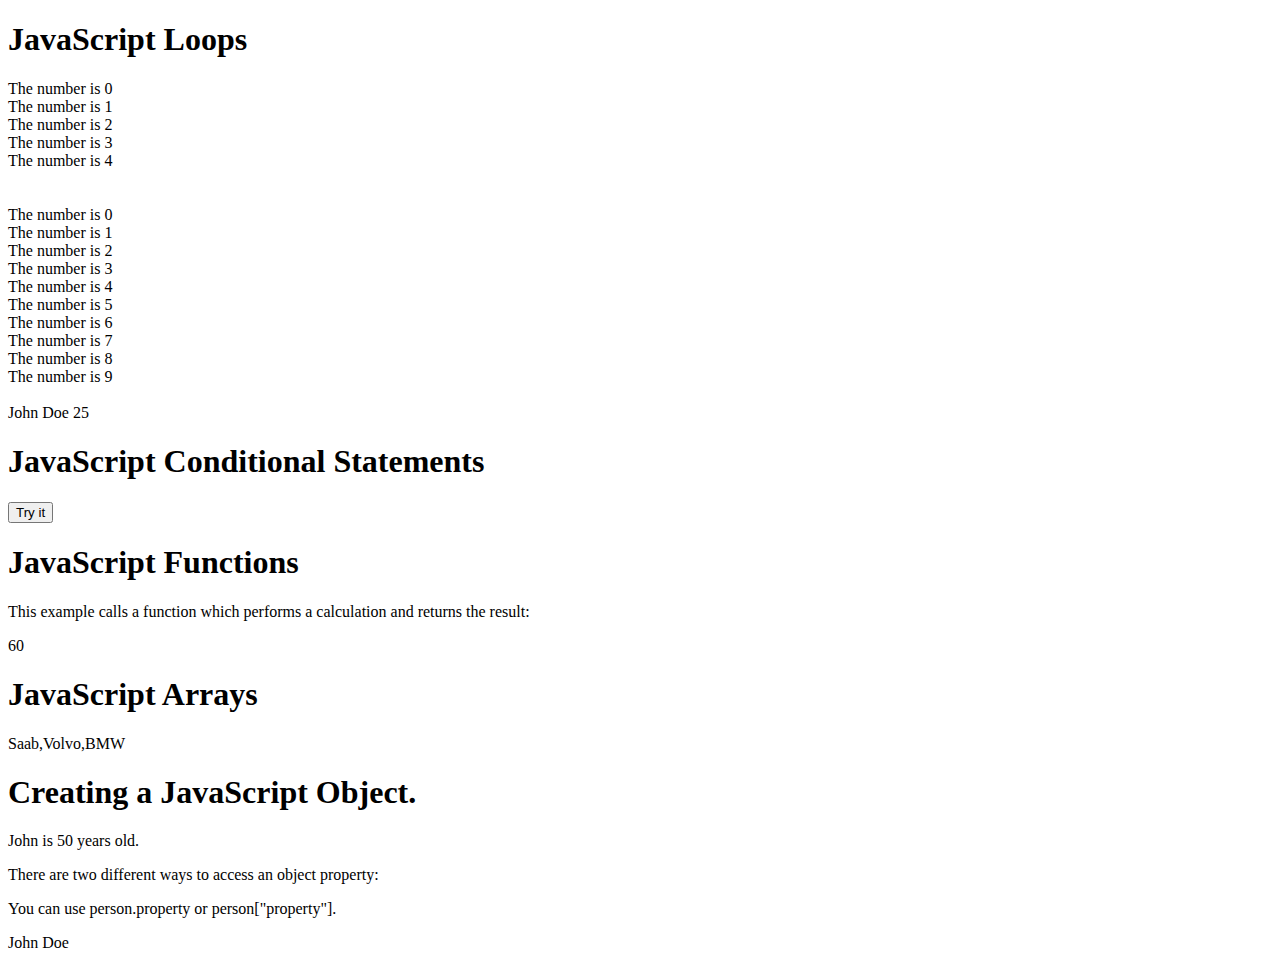
<file: JS/public_html/index.html>
<!DOCTYPE html>
<!--
To change this license header, choose License Headers in Project Properties.
To change this template file, choose Tools | Templates
and open the template in the editor.
-->
<html>
    <head>
        <title>CIT 261</title>
        <meta charset="UTF-8">
        <meta name="viewport" content="width=device-width, initial-scale=1.0">
    </head>
    <body>
        <h1>JavaScript Loops</h1>

<p id="demo"></p>

<script>
var text = "";
var i;
for (i = 0; i < 5; i++) {
    text += "The number is " + i + "<br>";
}

var txt = "";
var person = {fname:"John", lname:"Doe", age:25};
var x;
for (x in person) {
    txt += person[x] + " ";
}
var text2 = "";
var a = 0;
while (a < 10) {
    text2 += "<br>The number is " + a;
    a++;
}
document.getElementById("demo").innerHTML = text + "<br>" + text2 + "<br><br>" + txt;

function myFunction() {
    var hour = new Date().getHours();
    var greeting;
    if (hour < 18) {
        greeting = "Good day";
    } else {
        greeting = "Good evening";
    }
    document.getElementById("demo2").innerHTML = greeting;
}
</script>

<h1>JavaScript Conditional Statements</h1>

<button onclick="myFunction()">Try it</button>
<p id="demo2"></p>


<h1>JavaScript Functions</h1>

<p>This example calls a function which performs a calculation and returns the result:</p>

<p id="demo3"></p>

<script>
function myFunction(a, b, c) {
    return a * b * c;
}
document.getElementById("demo3").innerHTML = myFunction(4, 3, 5);
</script>
<h1>JavaScript Arrays</h1>
<p id="demo4"></p>

<script>
var cars = ["Saab", "Volvo", "BMW"];
document.getElementById("demo4").innerHTML = cars;
</script>

<h1>Creating a JavaScript Object.</h1>

<p id="demo5"></p>

<script>
var person = {firstName:"John", lastName:"Doe", age:50, eyeColor:"blue"};

document.getElementById("demo5").innerHTML =
person.firstName + " is " + person.age + " years old.";
</script>
<p>
There are two different ways to access an object property:
</p>
<p>You can use person.property or person["property"].</p>

<p id="demo6"></p>

<script>
var person = {
    firstName: "John",
    lastName : "Doe",
    id       :  5566
};
document.getElementById("demo6").innerHTML =
person.firstName + " " + person.lastName;
</script>
    </body>
</html>
</file>
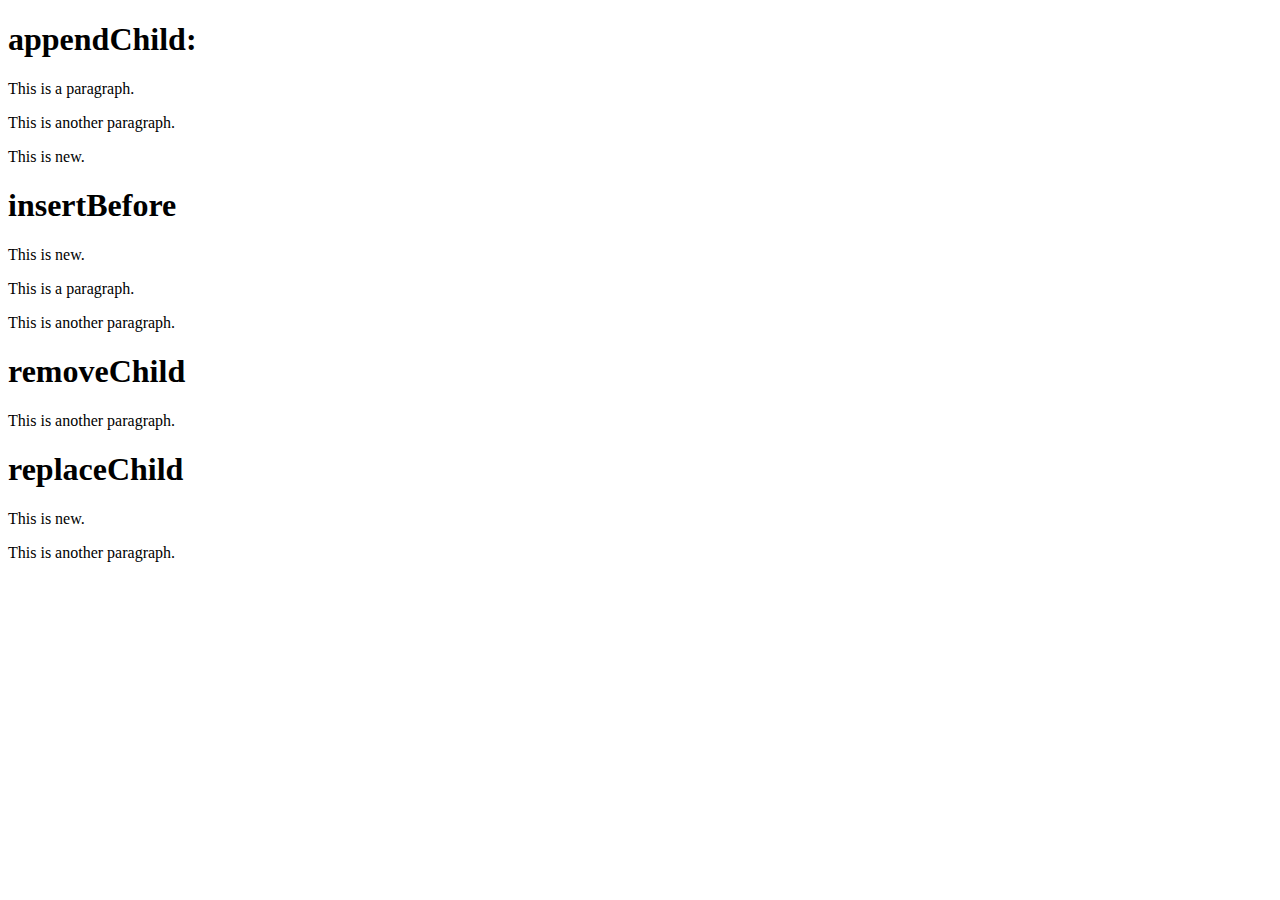
<file: JS/public_html/DOMManiuplation.html>
<!DOCTYPE html>
<!--
To change this license header, choose License Headers in Project Properties.
To change this template file, choose Tools | Templates
and open the template in the editor.
-->
<html>
    <head>
        <title>DOM Manipulation Using createElement, appendChild, insertBefore, removeChild</title>
        <meta charset="UTF-8">
        <meta name="viewport" content="width=device-width, initial-scale=1.0">
    </head>
    <body>
        <h1>appendChild: </h1>
        <div id="div1">
            <p id="p1">This is a paragraph.</p>
            <p id="p2">This is another paragraph.</p>
        </div>
        <h1>insertBefore</h1>
        <div id="div2">
            <p id="p3">This is a paragraph.</p>
            <p id="p4">This is another paragraph.</p>
        </div>
        <h1>removeChild</h1>
        <div id="div3">
            <p id="p5">This is a paragraph.</p>
            <p id="p6">This is another paragraph.</p>
        </div>
        <h1>replaceChild</h1>
        <div id="div4">
            <p id="p7">This is a paragraph.</p>
            <p id="p8">This is another paragraph.</p>
        </div>

        <script>
            //This is how you append a child property to an element
            var para = document.createElement("p");
            var node = document.createTextNode("This is new.");
            para.appendChild(node);
            var element = document.getElementById("div1");
            element.appendChild(para);

            var para2 = document.createElement("p");
            var node2 = document.createTextNode("This is new.");
            para2.appendChild(node2);
            //This is how to add an item before a list.
            var element2 = document.getElementById("div2");
            var child = document.getElementById("p3");
            element2.insertBefore(para2, child);
            //This is how you can remove a item from a list.
            var parent = document.getElementById("div3");
            var child2 = document.getElementById("p5");
            parent.removeChild(child2);
            //This is how you can replace an item.
            var parent2 = document.getElementById("div4");
            var child3 = document.getElementById("p7");
            var para3 = document.createElement("p");
            var node3 = document.createTextNode("This is new.");
            para3.appendChild(node3);
            parent2.replaceChild(para3, child3);
        </script>

    </body>
</html>
</file>
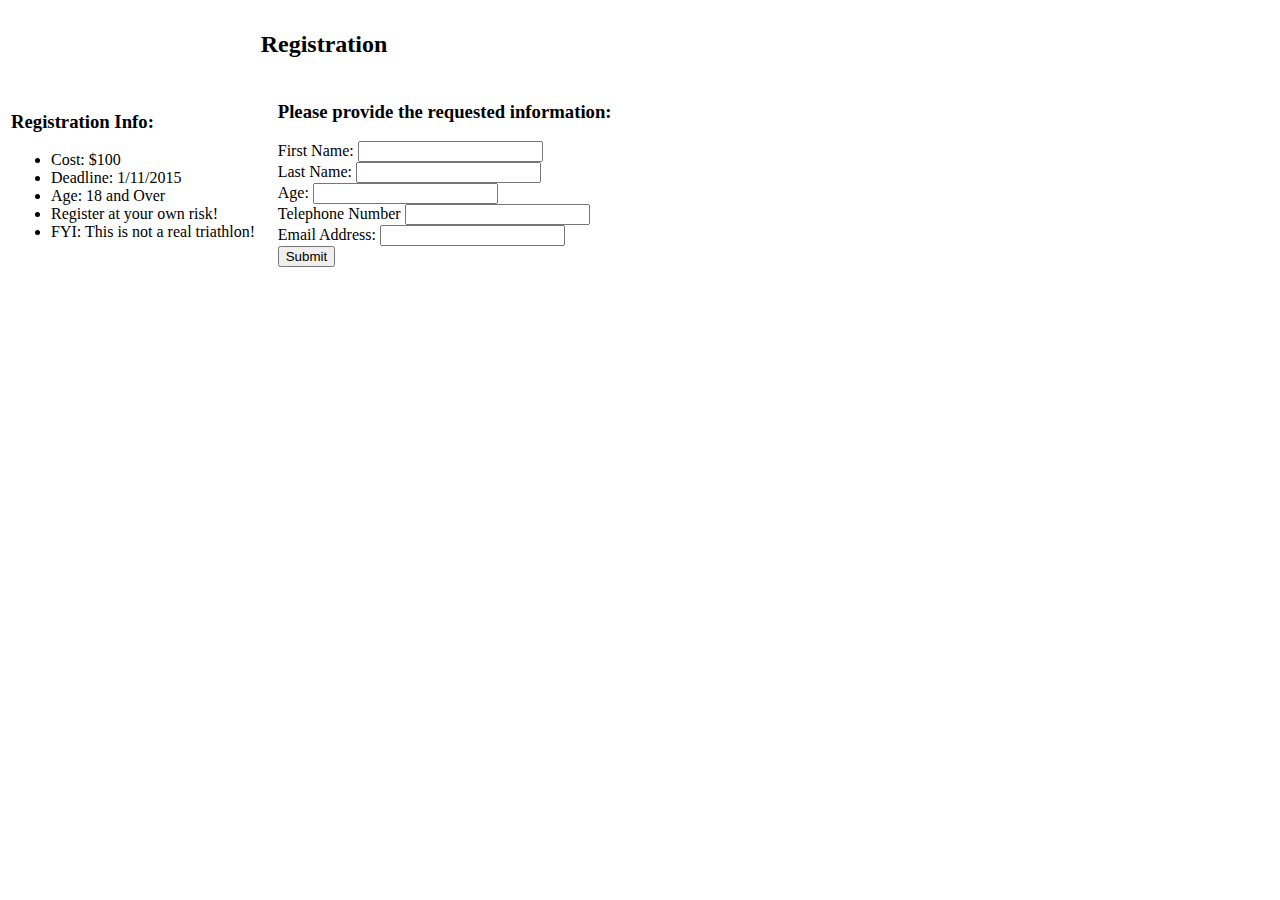
<file: JS/public_html/HTMLCSS.html>
<!DOCTYPE html>
<!--
To change this license header, choose License Headers in Project Properties.
To change this template file, choose Tools | Templates
and open the template in the editor.
-->
<html>
    <head>
        <title>Prison to Prison Triathlon | Registration Page</title>
        <meta charset="utf-8">
    </head>
<body>
    <script>
        function age(){
            var age = document.getElementById('age').value;
            if (age < 18){
                greeting = "Sorry, you are not old enough to participate.";
            } else{
                greeting = "Your information has been submitted.";
            }
            document.getElementById('output').innerHTML = greeting;
        }
    
    </script>
<main>
    <table id="t02" style="width:50%">
        <tr>
            <td colspan="2" style="text-align: center">
                <h2>Registration</h2>
            </td>
        </tr>
        <tr>
            <td>
                <h3>Registration Info:</h3>
                <ul>
                    <li>Cost: $100</li>
                    <li>Deadline: 1/11/2015</li>
                    <li>Age: 18 and Over</li>
                    <li>Register at your own risk!</li>
                    <li>FYI: This is not a real triathlon!</li>
                </ul>
            </td>
            <td>
                <h3>Please provide the requested information:</h3>
                <form id="reg" action="/triathlon/assessments/registered.html" method="get">
                    First Name: <input type="text" id="fname"><br>
                    Last Name: <input type="text" id="lname"><br>
                    Age: <input type="text" id="age"><br>
                    Telephone Number <input type="text" id="number"><br>
                    Email Address: <input type="text" id="email">
                </form>
                <button type="button" onclick="age()">Submit</button>
                <div id="output"></div>
            </td>
        </tr>
    </table>
</main>
    
</body>
</html>
</file>
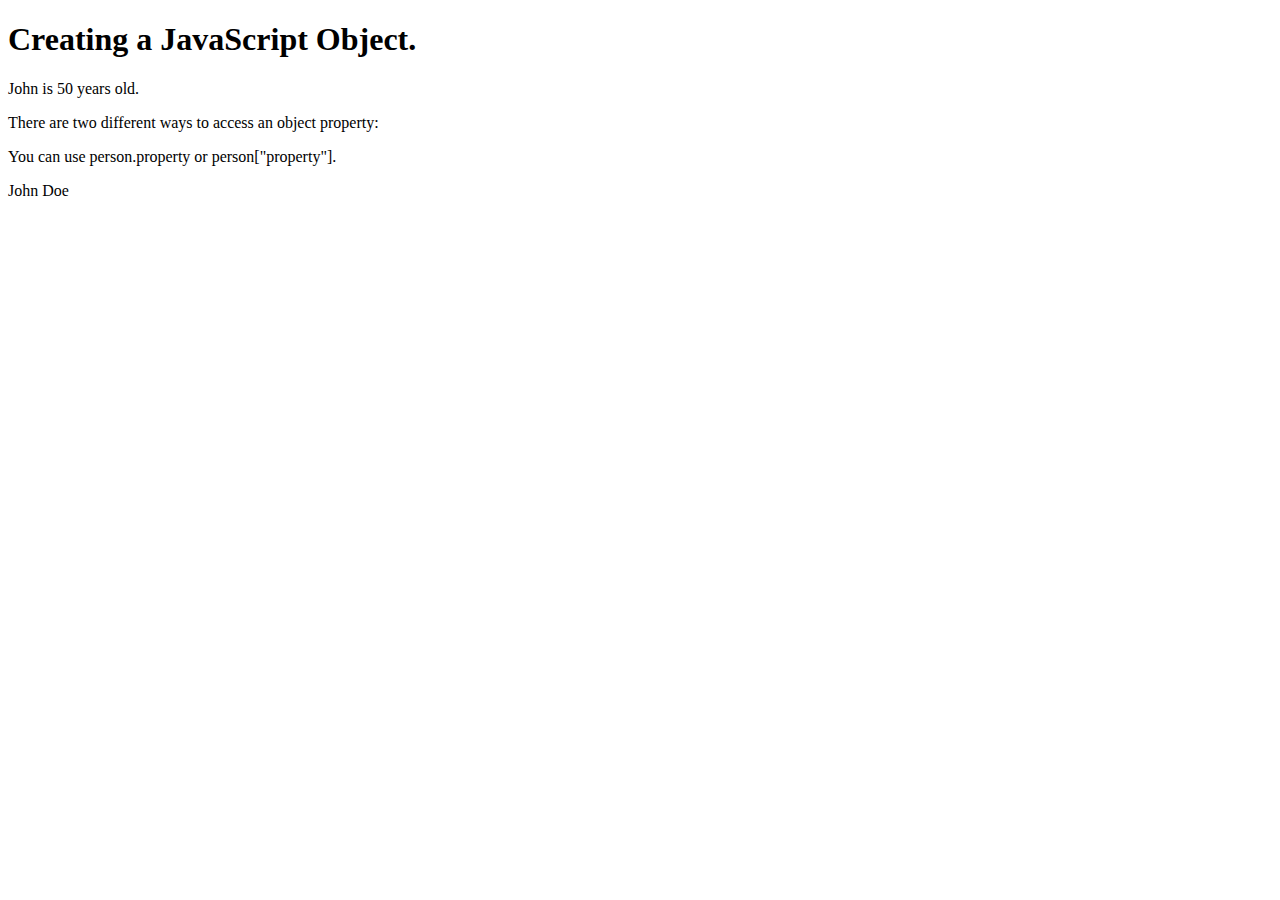
<file: JS/public_html/Objects.html>
<!DOCTYPE html>
<!--
To change this license header, choose License Headers in Project Properties.
To change this template file, choose Tools | Templates
and open the template in the editor.
-->
<html>
    <head>
        <title>JavaScript</title>
        <meta charset="UTF-8">
        <meta name="viewport" content="width=device-width, initial-scale=1.0">
    </head>
    <body>
        <h1>Creating a JavaScript Object.</h1>

<p id="demo5"></p>

<script>
var person = {firstName:"John", lastName:"Doe", age:50, eyeColor:"blue"};

document.getElementById("demo5").innerHTML =
person.firstName + " is " + person.age + " years old.";
</script>
<p>
There are two different ways to access an object property:
</p>
<p>You can use person.property or person["property"].</p>

<p id="demo6"></p>

<script>
var person = {
    firstName: "John",
    lastName : "Doe",
    id       :  5566
};
document.getElementById("demo6").innerHTML =
person.firstName + " " + person.lastName;
</script>
    </body>
</html>
</file>
